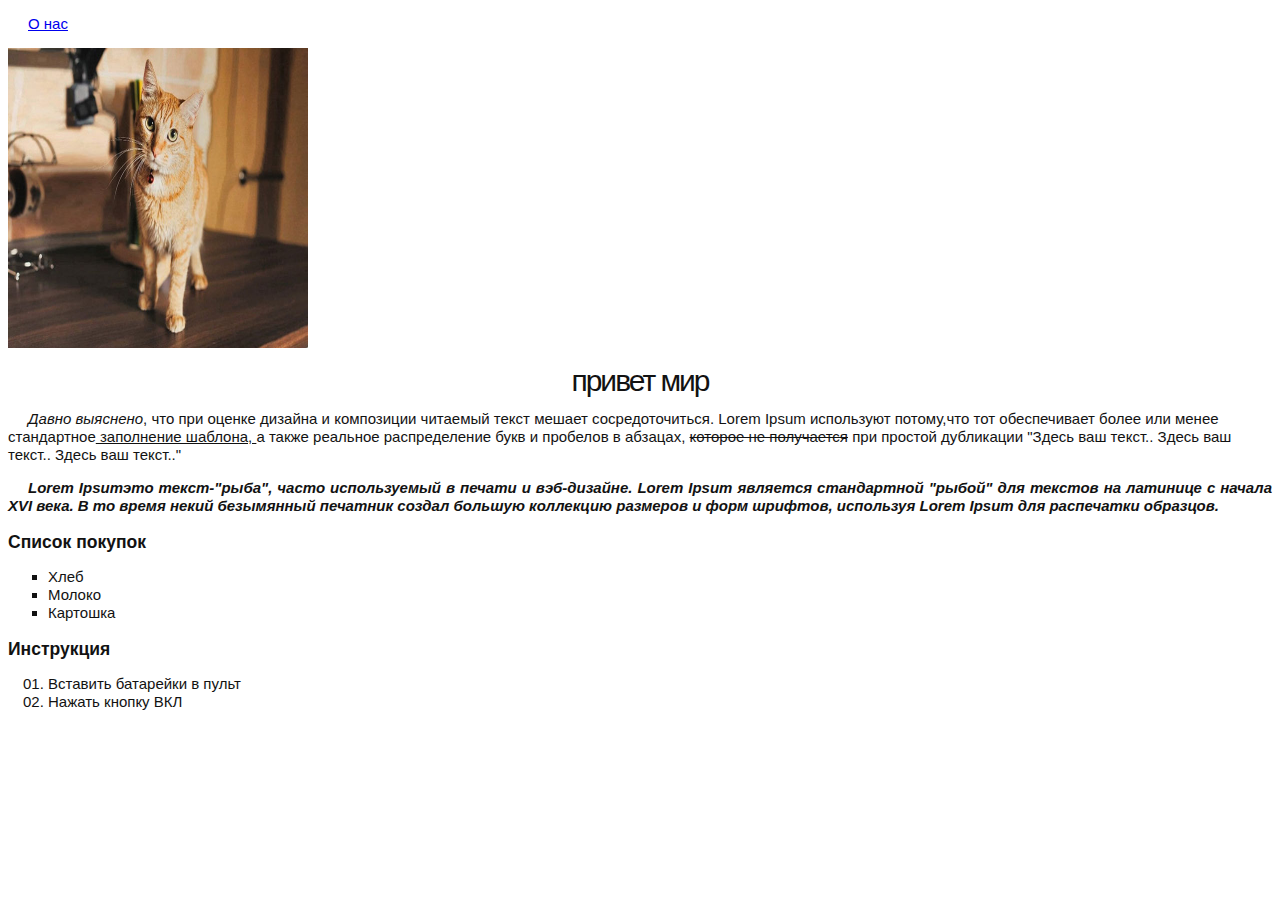
<file: index.html>
<!DOCTYPE html>
<html>
<head>
    <meta charset="UTF-8">
    <title>Hello world!</title>
    <link rel="stylesheet" href="style.css">
</head>
<body>

<p>
    <a href="about.html">О нас</a>
</p>

    <a href="img/cat.jpg"> <img src="img/cat.jpg" width="300" height="300" target="_blank">
    </a>


<h1 class="title">привет мир</h1>
<p><em>Давно выяснено</em>, что при оценке дизайна и композиции читаемый текст мешает сосредоточиться. Lorem Ipsum используют потому,что тот обеспечивает более или менее стандартное<u> заполнение шаблона, </u>а также реальное распределение букв и пробелов в абзацах, <s>которое не получается</s>
    при простой дубликации "Здесь ваш текст.. Здесь ваш текст.. Здесь ваш текст.."</p>
<p class="justify"><strong>Lorem Ipsum</strong>это текст-"рыба", часто используемый в печати и вэб-дизайне. Lorem Ipsum является стандартной "рыбой" для текстов на латинице с начала XVI века. В то время некий безымянный печатник создал большую коллекцию размеров и форм шрифтов, используя Lorem Ipsum для распечатки образцов.</p>
<h3>Список покупок</h3>
<ul>
    <li>Хлеб</li>
    <li>Молоко</li>
    <li>Картошка</li>
</ul>

<h3>Инструкция</h3>
<ol>
    <li>Вставить батарейки в пульт</li>
    <li>Нажать кнопку ВКЛ</li>
</ol>

</body>
</html>
</file>
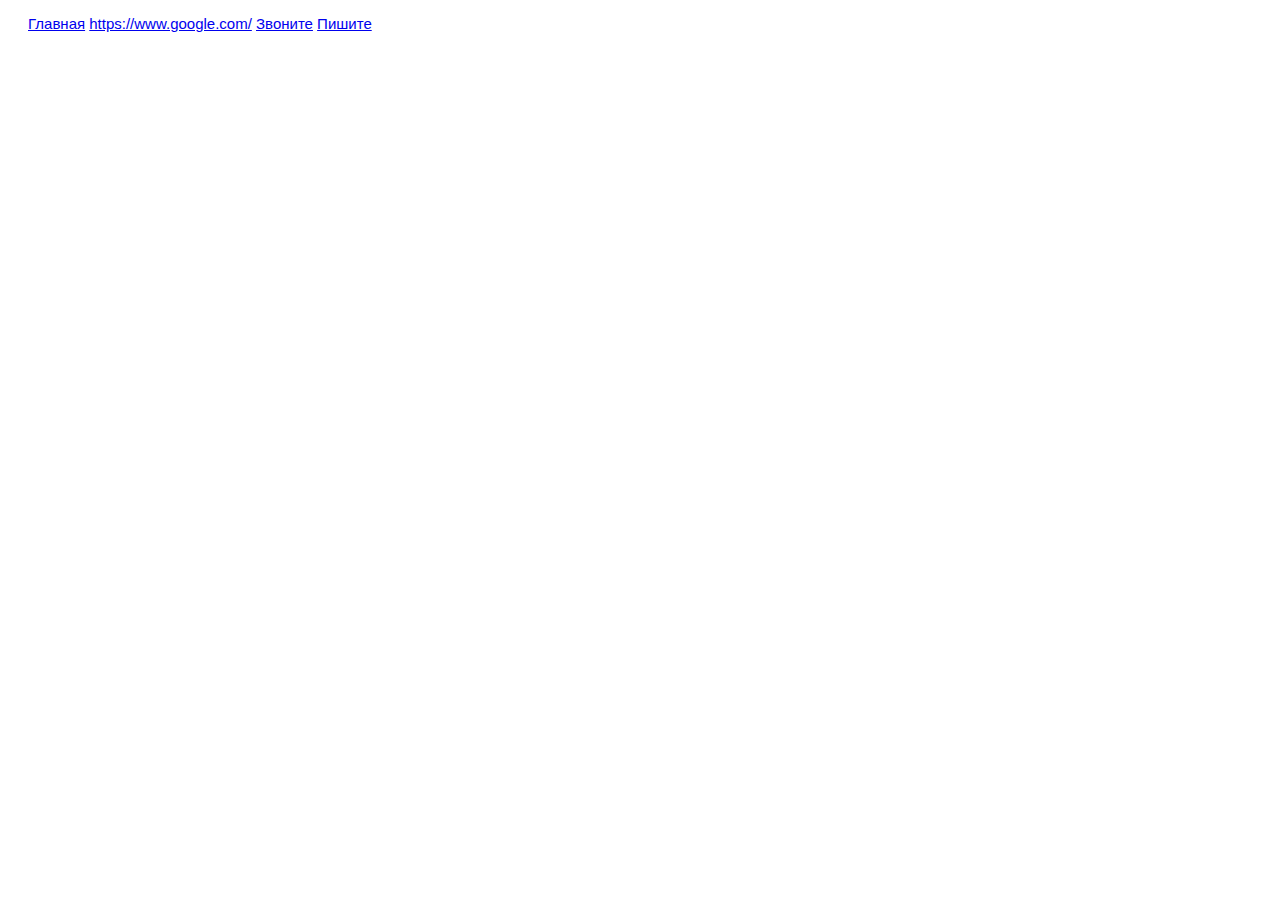
<file: about.html>
<!DOCTYPE html>
<html>
<head>
    <meta charset="UTF-8">
    <title>Hello world!</title>
    <link rel="stylesheet" href="style.css">
</head>
<body>

<p>
    <a href="index.html">Главная</a>
    <a href="https://www.google.com/" target="_blank">https://www.google.com/</a>

    <a href="tel:+28376492">Звоните</a>
    <a href="mailto:idlvbsj@kjd.ru">Пишите</a>

</p>
</file>
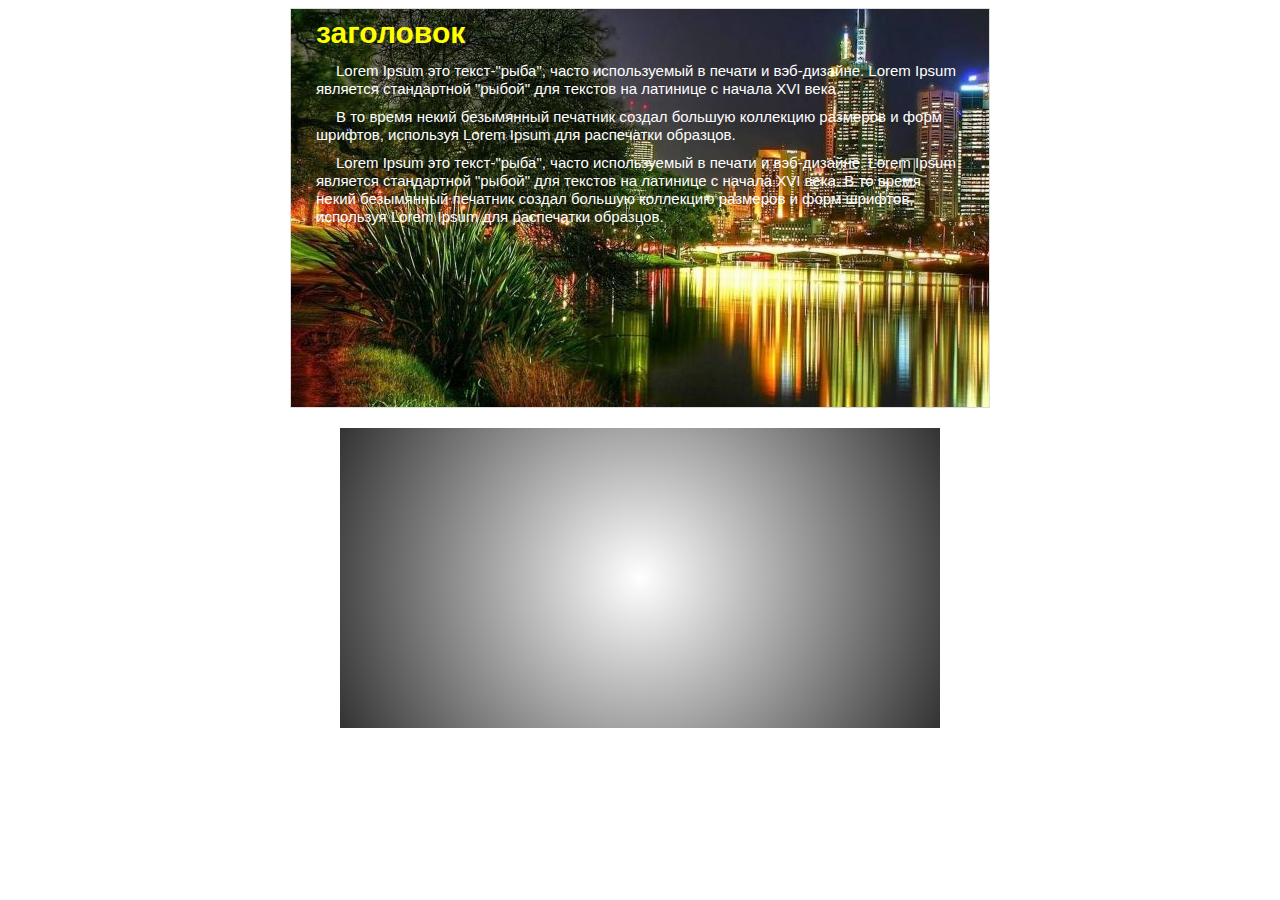
<file: background.html>
<!DOCTYPE html>
<html lang="en">
<head>
    <meta charset="UTF-8">
    <title>работа с фоном</title>
    <link rel="stylesheet" href="style.css">
</head>
<body>

          <div class="post">
              <h1 class="post-title">заголовок</h1>
              <div class="post-text">
                  <p>Lorem Ipsum это текст-"рыба", часто используемый в печати и вэб-дизайне. Lorem Ipsum является стандартной "рыбой" для текстов на латинице с начала XVI века.</p> <p>В то время некий безымянный печатник создал большую коллекцию размеров и форм шрифтов, используя Lorem Ipsum для распечатки образцов.</p>
                  <p>Lorem Ipsum это текст-"рыба", часто используемый в печати и вэб-дизайне. Lorem Ipsum является стандартной "рыбой" для текстов на латинице с начала XVI века. В то время некий безымянный печатник создал большую коллекцию размеров и форм шрифтов, используя Lorem Ipsum для распечатки образцов.</p>
          </div>
          </div>

<div class="gradient">

</div>

</body>
</html>
</file>
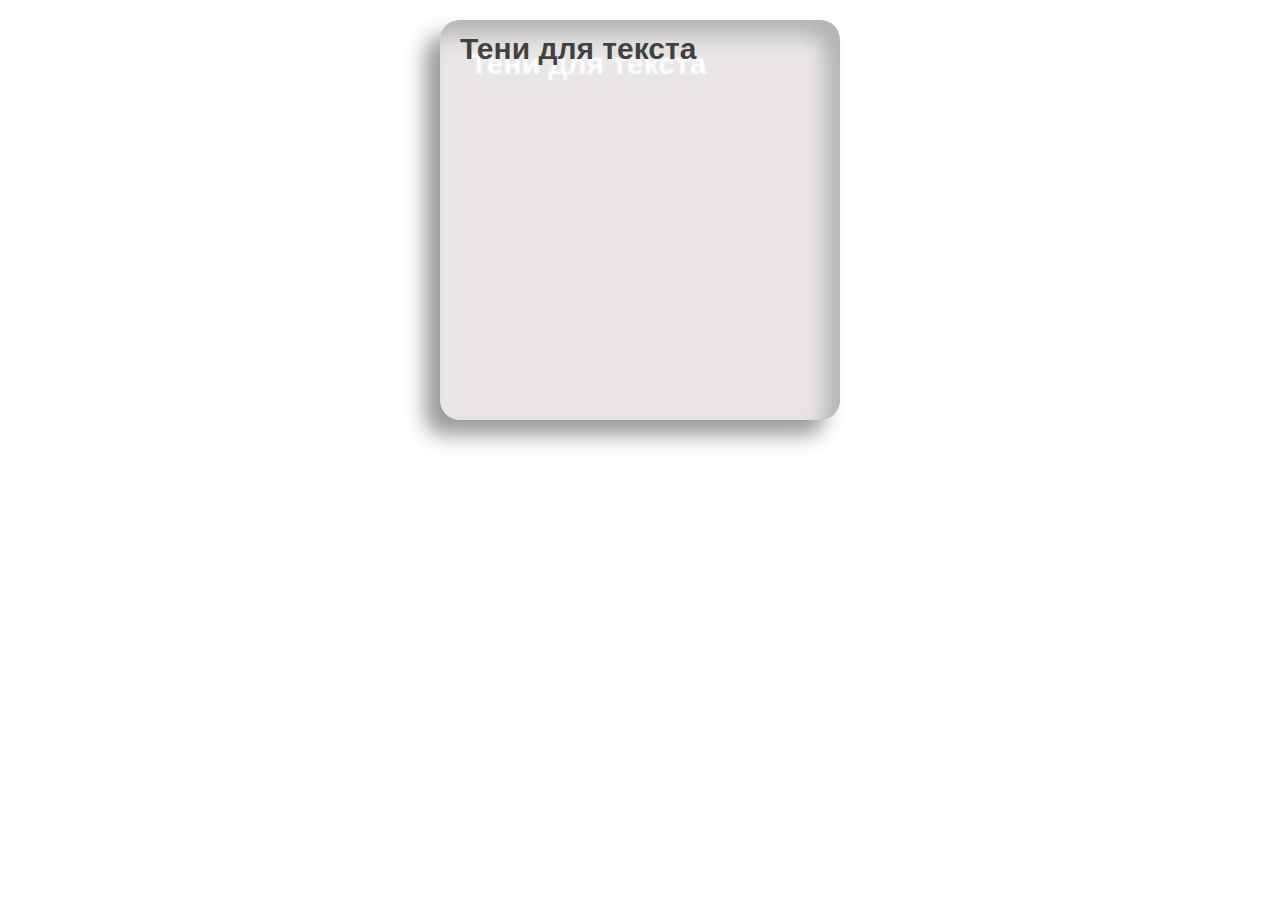
<file: css3.html>
<!DOCTYPE html>
<html lang="en">
<head>
    <meta charset="UTF-8">
    <link rel="stylesheet" href="style.css">
    <title>css3</title>
</head>
<body>

<div class="element">
    <h1 class="element-title">Тени для текста</h1>
</div>

</body>
</html>
</file>
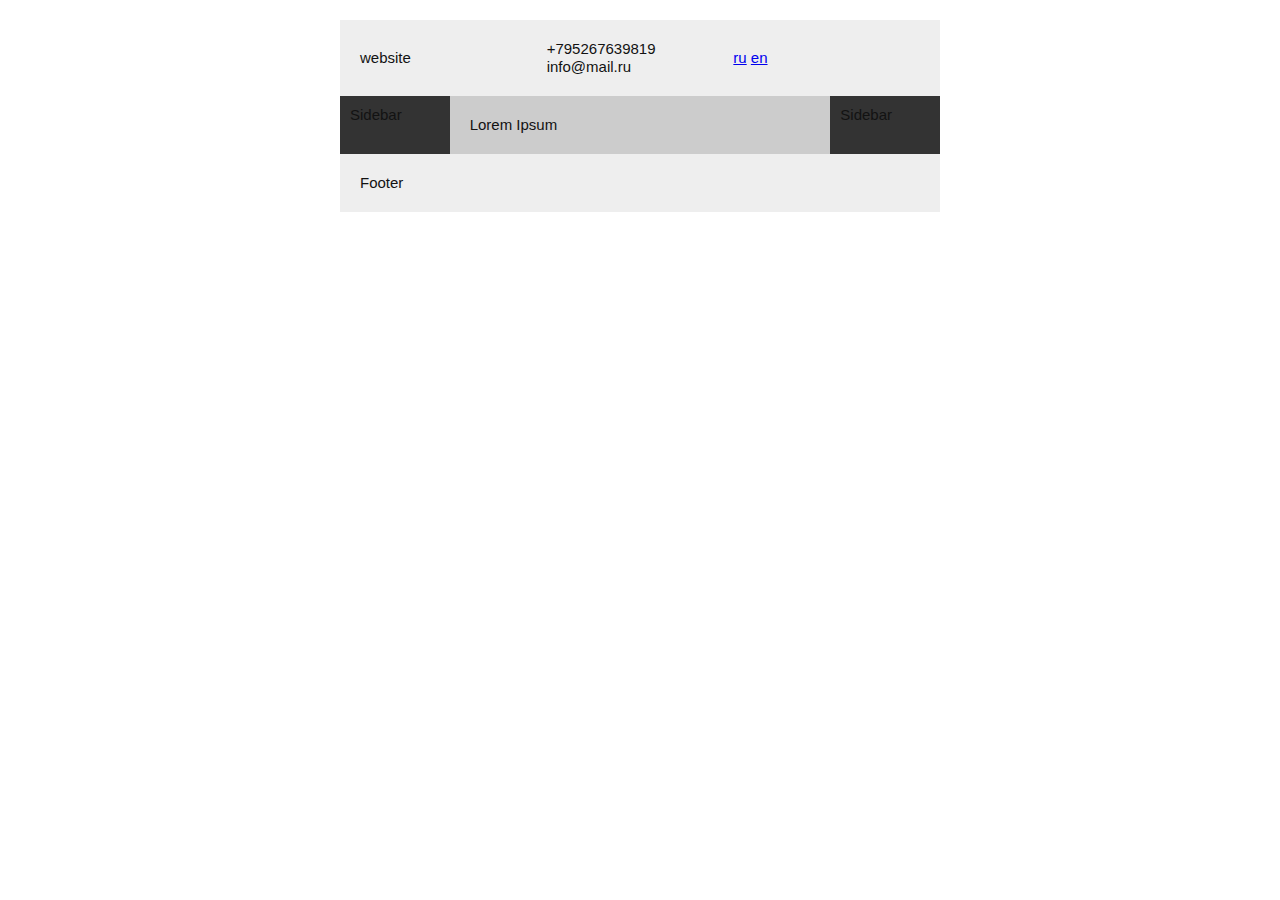
<file: flex.html>
<!DOCTYPE html>
<html lang="en">
<head>
    <meta charset="UTF-8">
    <title>Флекбоксы</title>
    <link rel="stylesheet" href="style.css">
</head>
<body>

<div class="page">
    <header class="header">
        <div class="header-item header-logo">website</div>
        <div class="header-item header-tel">
            <div>+795267639819</div>
            <div>info@mail.ru</div>
        </div>
        <div class="header-item header-lang">
            <a href="#">ru</a>
            <a href="#">en</a>
        </div>
    </header>

    <div class="content">
        <aside class="sidebar">
            Sidebar
        </aside>
        <main class="main">
            Lorem Ipsum
        </main>
        <aside class="sidebar">
            Sidebar
        </aside>
    </div>

    <footer class="footer">Footer</footer>
</div>

</body>
</html>
</file>
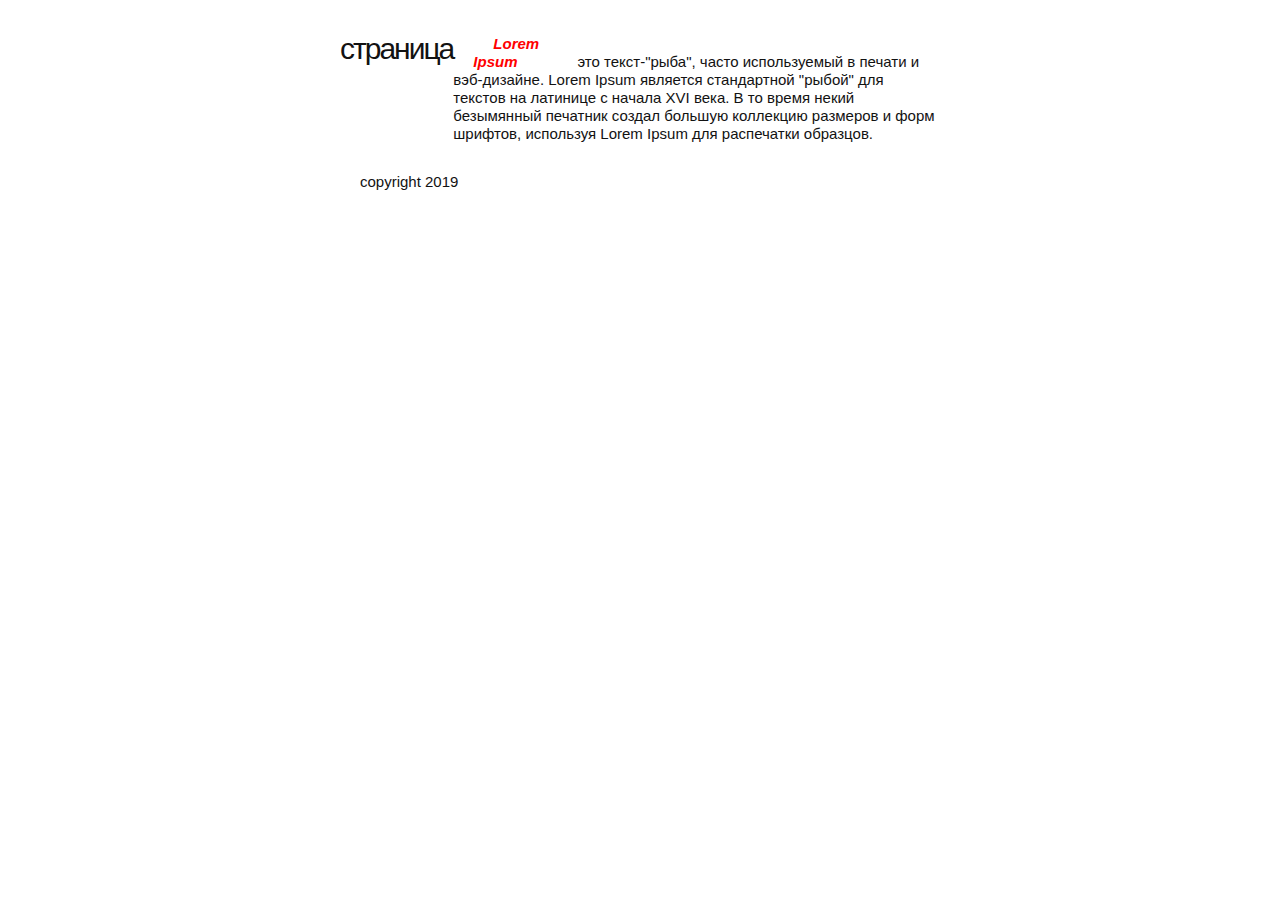
<file: page.html>
<!DOCTYPE html>
<html lang="en">
<head>
    <meta charset="UTF-8">
    <title>страница</title>
    <link rel="stylesheet" href="style.css">
</head>
<body>

<div class="page">
<div class="content">
    <h1 class="title">страница</h1>
    <p><span class="text-red">Lorem Ipsum</span> это текст-"рыба", часто используемый в печати и вэб-дизайне. Lorem Ipsum является стандартной "рыбой" для текстов на латинице с начала XVI века. В то время некий безымянный печатник создал большую коллекцию размеров и форм шрифтов, используя Lorem Ipsum для распечатки образцов.</p>
</div>

<div class="fooetr">
    <p>copyright 2019</p>
</div>
</div>
</body>
</html>
</file>
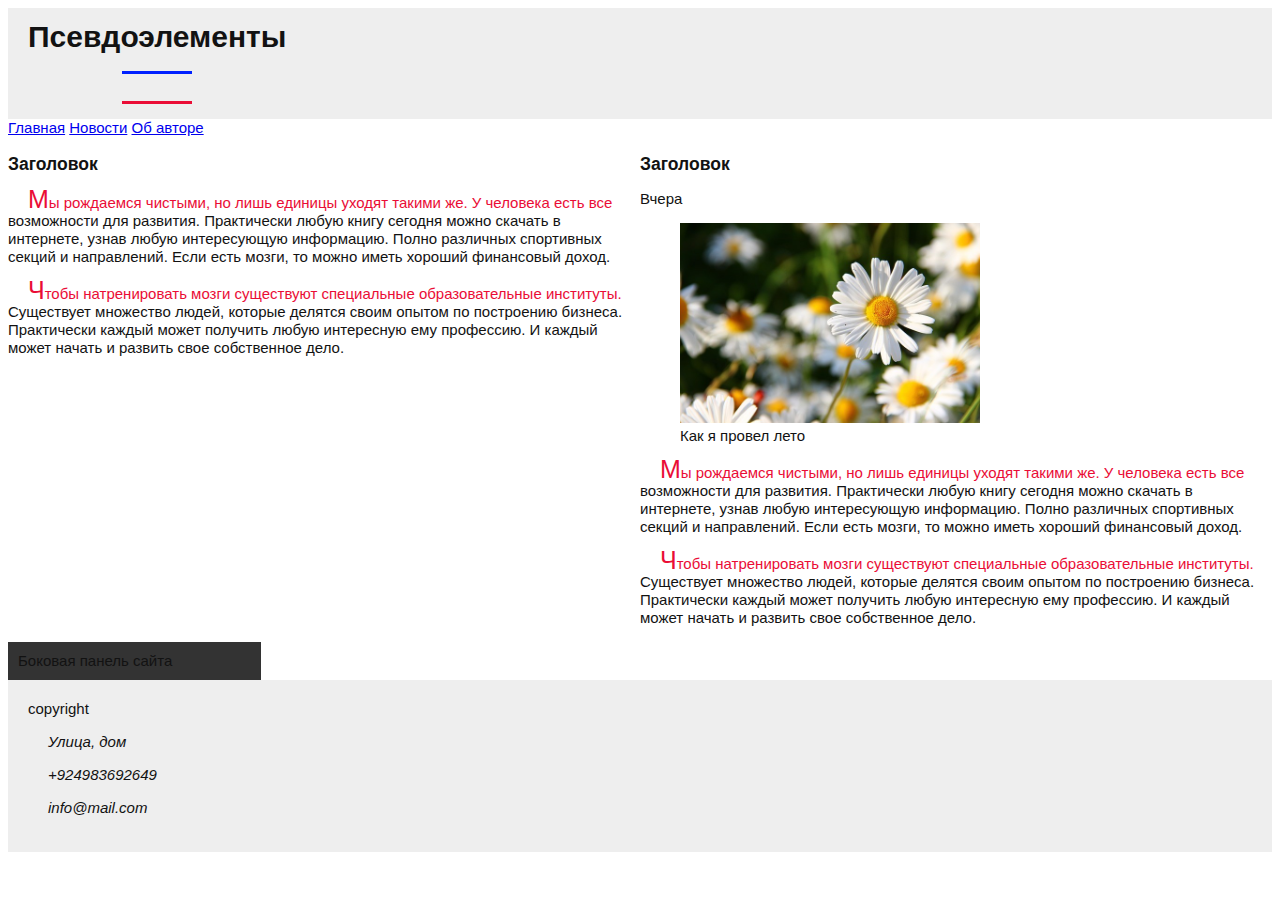
<file: pseudo.html>
<!DOCTYPE html>
<html lang="en">
<head>
    <meta charset="UTF-8">
    <link rel="stylesheet" href="style.css">
    <title>Псевдоэлементы</title>
</head>
<body>

<header class="header">

    <h1 class="pseudo-title">Псевдоэлементы</h1>
</header>

<nav class="nav">
    <a href="index.html">Главная</a>
    <a href="news.html">Новости</a>
    <a href="about.html">Об авторе</a>

</nav>

<main class="content">
    <section class="pseudo-text">
        <h3>Заголовок</h3>
        <p>Мы рождаемся чистыми, но лишь единицы уходят такими же. У человека есть все возможности для развития.
            Практически
            любую книгу сегодня можно скачать в интернете, узнав любую интересующую информацию. Полно различных
            спортивных
            секций и направлений. Если есть мозги, то можно иметь хороший финансовый доход.</p>
        <p>Чтобы натренировать мозги существуют специальные образовательные институты. Существует множество людей,
            которые
            делятся своим опытом по построению бизнеса. Практически каждый может получить любую интересную ему
            профессию. И
            каждый может начать и развить свое собственное дело.</p>
    </section>

    <section class="pseudo-text">
        <h3>Заголовок</h3>
        <time datetime="21-11-2019 19:00">Вчера</time>
        <p>
        <figure>
            <img src="img/summer.jpg" width="300" alt="">
        <figcaption>Как я провел лето</figcaption>
        </figure>
        <p>Мы рождаемся чистыми, но лишь единицы уходят такими же. У человека есть все возможности для развития.
            Практически
            любую книгу сегодня можно скачать в интернете, узнав любую интересующую информацию. Полно различных
            спортивных
            секций и направлений. Если есть мозги, то можно иметь хороший финансовый доход.</p>
        <p>Чтобы натренировать мозги существуют специальные образовательные институты. Существует множество людей,
            которые
            делятся своим опытом по построению бизнеса. Практически каждый может получить любую интересную ему
            профессию. И
            каждый может начать и развить свое собственное дело.</p>
    </section>
</main>

<aside class="sidebar">
    Боковая панель сайта
</aside>

<footer class="footer">
    copyright
    <address>
        <p>Улица, дом</p>
        <p>+924983692649</p>
        <p>info@mail.com</p>
    </address>
</footer>
</body>
</html>
</file>
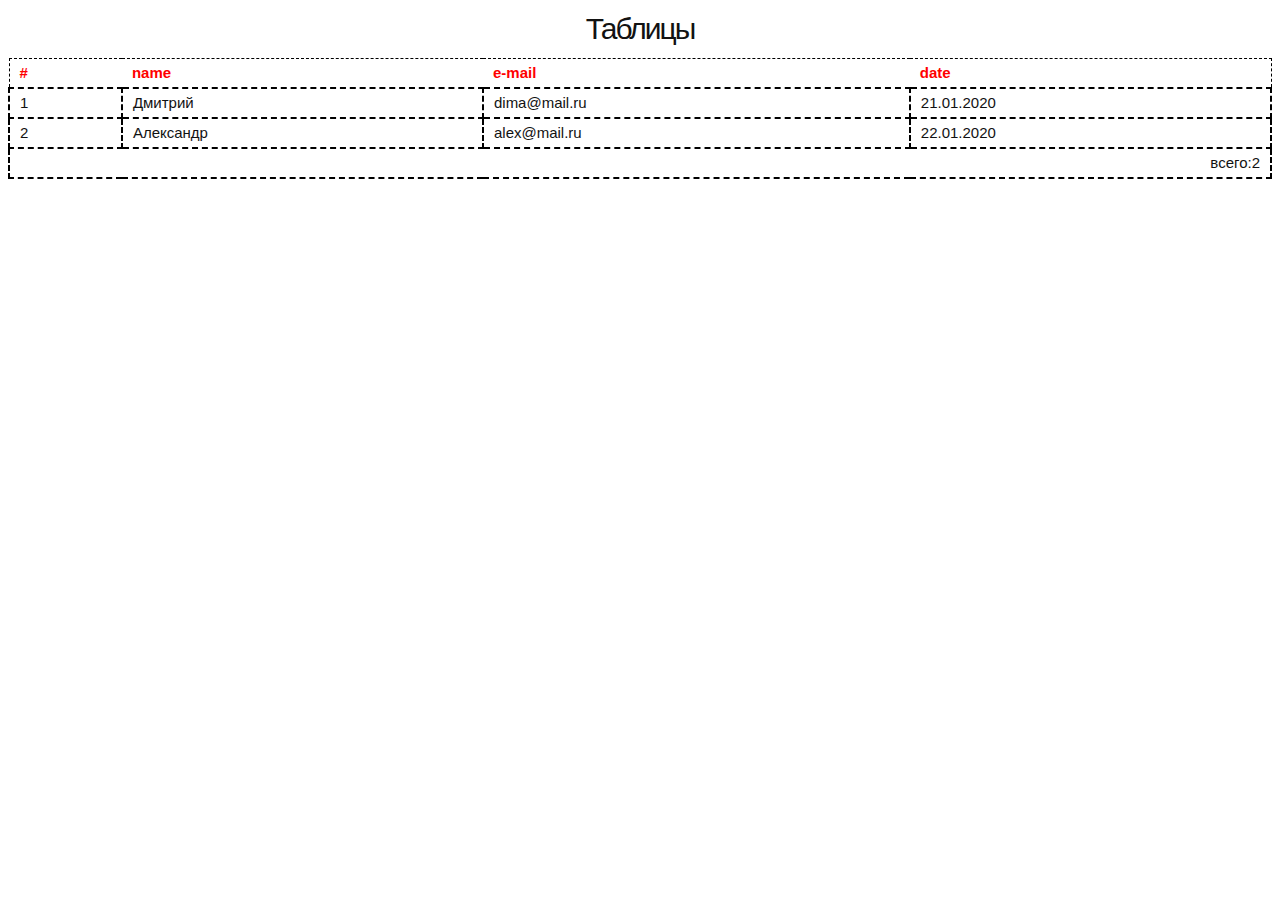
<file: table.html>
<!DOCTYPE html>
<html lang="en">
<head>
    <meta charset="UTF-8">
    <title>Таблицы</title>
    <link rel="stylesheet" href="style.css">
</head>
<body>
<h1 class="title">Таблицы</h1>
<table class="table">
    <thead>
    <tr>
        <th>#</th>
        <th>name</th>
        <th>e-mail</th>
        <th>date</th>
    </tr>
    </thead>
    <tbody>
    <tr>
        <td>1</td>
        <td>Дмитрий</td>
        <td>dima@mail.ru</td>
        <td>21.01.2020</td>
    </tr>
    <tr>
        <td>2</td>
        <td>Александр</td>
        <td>alex@mail.ru</td>
        <td>22.01.2020</td>
    </tr>
    </tbody>
    <tfoot>
    <tr>
        <td colspan="4">всего:2</td>
    </tr>
    </tfoot>
</table>
</body>
</html>
</file>
<file: style.css>
body {
    font-family: Tahoma, sans-serif;
    font-size: 15px;
    line-height: 18px;
    color: #121212;

    background-color: #ffffff;
}

*,
*:before,
*:after {
    box-sizing: border-box;

}

p {
    text-indent: 20px;
}

.title {
    text-align: center;
    font-weight: normal;
    letter-spacing: -2px;
}

.justify {
    text-align: justify;
    font-weight: 700;
    font-style: italic;
}

ul {
    list-style-type: square;
}

ol {
    list-style-type: decimal-leading-zero;
}

.table {
    width: 100%;
    border: 1px dashed #000;
    border-collapse: collapse;
}

.table th {
    padding: 5px 10px;
    text-align: left;
    color: red;
}

.table td {
    padding: 5px 10px;
    border: 2px dashed #000;

}

.table tfoot td {
    text-align: right;
}

.text-red {
    display: inline-block;
    width: 100px;
    color: red;
    font-weight: 700;
    font-style: italic;
}


.page {
    width: 900px;
    margin-right: auto;
    margin-left: auto;
}

/* post */
.post {
    width: 700px;
    height: 400px;
    padding: 15px 25px;
    margin: 0 auto 20px;

    border: 1px solid #ddd;

    background-size: cover;
    background: url("img/1.jpg") no-repeat center;


}


.post-title {
    margin: 0 0 20px 0;
    color: yellow;
}

.post-text {
    color: white;
}

.post-text p {
    margin: 0 0 10px 0;

}

/* gradient */
.gradient {
    width: 600px;
    height: 300px;
    margin: auto;


    background-image: radial-gradient(circle, #fff, #333);
}

/* Pseudo */

.pseudo-title {
    margin: 0;
    position: relative;

    font-size: 30px;
    text-align: center;

}

.pseudo-title:before {
    content: "";
    display: block;

    width: 70px;
    height: 3px;
    margin-left: -35px;

    background-color: #ea0d36;

    position: absolute;
    bottom: -5px;
    left: 50%;
}

.pseudo-title:after {
    content: "";
    display: block;
    margin: 25px auto;
    width: 70px;
    height: 3px;

    background-color: #0021ff;
}

.pseudo-text p:first-letter {
    font-size: 25px;
}

.pseudo-text p:first-line {
    color: #ea0d36;
}

/* CSS3 */

.element {
    width: 400px;
    height: 400px;
    margin: 20px auto;
    padding: 20px;

    background-color: #e5e0e0;
    border-radius: 20px;
    box-shadow: -15px 15px 20px #a2a2a2 inset, -15px 15px 20px #838383;
    opacity: 0.8;
}

.element-title {
    margin: 0;
    text-shadow: 10px 15px 2px #ffffff;
}

/* Page */

.page {
    width: 600px;
    margin: 20px auto;
}

.header {
    display: flex;
    justify-content: space-between;
    padding: 20px;
    align-items: center;
    background-color: #eee;
}

.header-item {
    flex-basis: 0;
    flex-grow: 1;
}

.header-tel {
    order: 2;
}

.header-logo {
    order: 1;
}

.header-lang {
    order: 3;
}

.content {
    display: flex;
}

.sidebar {
    width: 20%;
    background-color: #333;
    padding: 10px;
}

.main {
    width: 70%;
    padding: 20px;
    background-color: #ccc;
}

.footer {
    padding: 20px;
    background-color: #eee;
}
</file>
